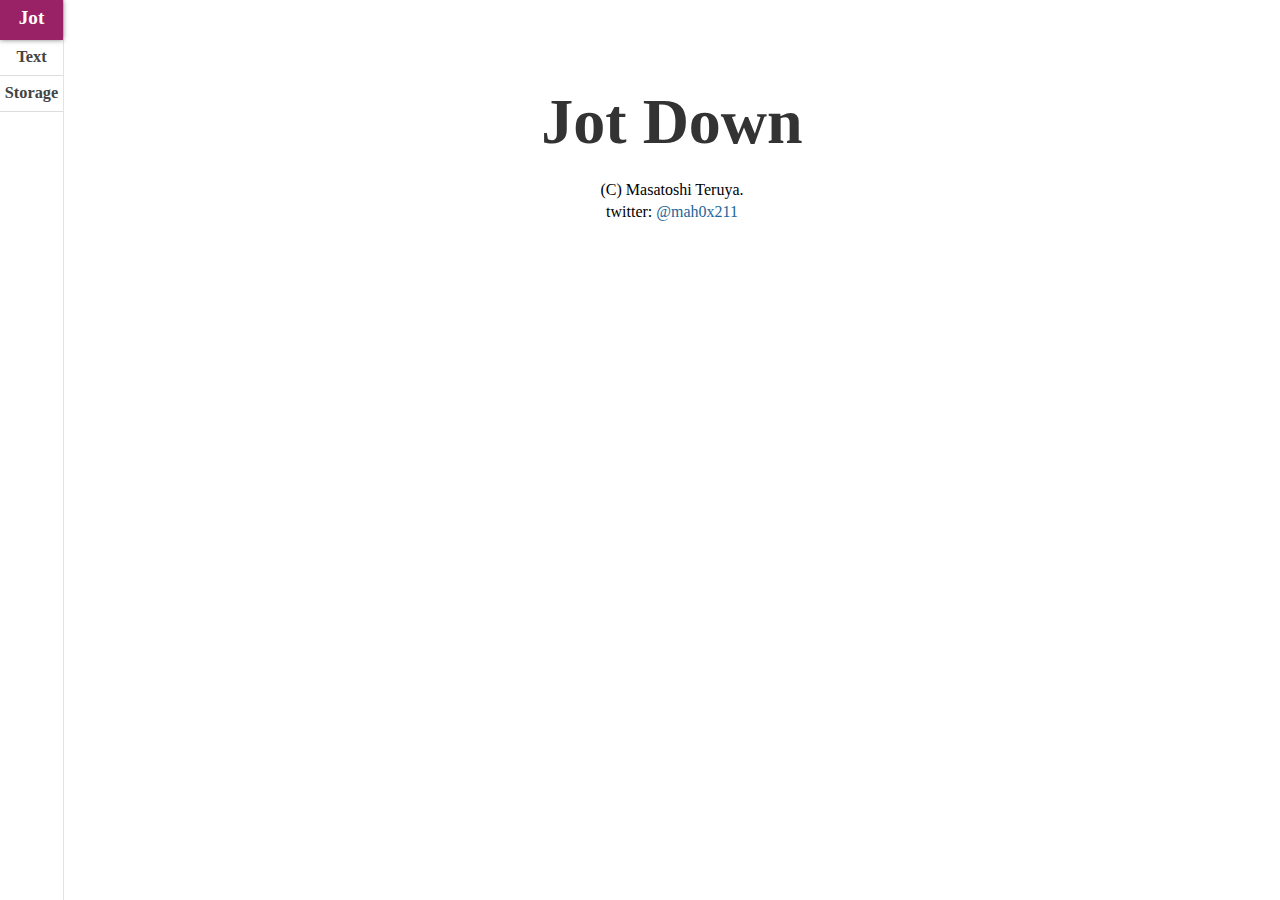
<file: index.html>
<!DOCTYPE html>
<html>
<head>
<meta http-equiv="Content-Type" content="text/html; charset=utf-8" />
<title>Jot Down</title>
<link rel="stylesheet" type="text/css" href="jot.css" />
</head>
<body>
<!-- splitView -->
<section class="splitView">
<!-- view switch -->
<input type="radio" name="viewSwitch" id="openAbout" checked />
<input type="radio" name="viewSwitch" id="openEditor" data-notify-send="openEditor@change" data-notify-recv="click@editorOpenItem" />
<input type="radio" name="viewSwitch" id="openStorage" data-notify-send="openStorage@change" />

<!-- navView -->
<header class="navView">
<h1><label for="openAbout">Jot</label></h1>
<nav><ul>
<li><label for="openEditor">Text</label></li>
<li><label for="openStorage">Storage</label></li>
</ul></nav>
</header>
<!-- /navView -->


<!-- editorView -->
<section class="editorView toolbarPad">

<!-- renderSwitch -->
<input type="radio" name="renderSwitch" id="renderNone" data-notify-send="renderNone@change" checked />
<input type="radio" name="renderSwitch" id="renderHTML" data-notify-send="renderHTML@change" />
<input type="radio" name="renderSwitch" id="renderMarkdown" data-notify-send="renderMarkdown@change" />
<!-- /renderSwitch -->

<!-- toolbar -->
<aside class="toolbar">
<ul class="alignMiddle">

<li class="sourceTitle">
<input type="text" value="" placeholder="No Title" data-notify-send="changeTitle@keyup" data-map="name@value" />
<aside class="tooltip">
<p class="tooltipTop">this title already used. please set unique name.</p>
</aside>
</li>

<!-- buttons -->
<li><button class="toolbarBtn" data-notify-send="createDraft@click"><span>New Draft</span></button></li>
<!-- /buttons -->

<!-- menu -->
<li class="menu">
<input type="checkbox" id="renderMenu" data-notify-recv="click@renderSelected" />
<label for="renderMenu" class="toolbarBtn"><span>Preview</span></label>
<ul class="menuItems">
<li><label for="renderNone">None</label></li>
<li><label for="renderHTML">HTML</label></li>
<li><label for="renderMarkdown">Markdown</label></li>
</ul>
</li>
<!-- /menu -->

</ul>
</aside>
<!-- /toolbar -->

<!-- sourceView -->
<div class="sourceView">
<p><textarea data-notify-send="changeTextarea@keyup" data-map="src@textContent"></textarea></p>

<!-- renderView -->
<div class="renderView">
<div><small class="resizeKnob"></small>
<div class="trackingSheet"></div>
<!-- rederContent -->
<div id="sandbox"></div>
</div>
</div>
<!-- /renderView -->

</div>
<!-- /sourceView -->
</section>
<!-- /editorView -->


<!-- storageView -->
<section class="storageView toolbarPad">
<aside class="toolbar">
<ul class="alignMiddle">
<li><b>Local Storage: <span data-map="total@textContent">0</span> items</b></li>
</ul>
</aside>
<div class="bounds">
<div class="chunkView">
<ul>
<li class="chunkItem" data-map-each="items">
<b class="chunkTitle" data-map="name@title,textContent">Doc Title</b>
<sup class="chunkAction"><button class="remove" data-map="name@title">remove</button></sup><br />
<time class="chunkDate" data-map="epoch@textContent">time string</time>
</li>
</ul>
</div>
</div>
</section>
<!-- /storageView -->


<!-- aboutView -->
<section class="aboutView">
<div class="bounds">
<h1>Jot Down</h1>
<p><small>(C) Masatoshi Teruya.<br />twitter: <a href="https://twitter.com/mah0x211/" target="_blank">@mah0x211</a></small></p>
</div>
</section>
<!-- /aboutView -->
</section>
<!-- /splitView -->
<script type="text/javascript" charset="UTF-8" src="./lib/localStorage.js"></script>
<script type="text/javascript" charset="UTF-8" src="./js/events.js"></script>
<script type="text/javascript" charset="UTF-8" src="./js/util.js"></script>
<script type="text/javascript" charset="UTF-8" src="./js/mouseTracker.js"></script>
<script type="text/javascript" charset="UTF-8" src="./js/textarea.js"></script>
<script type="text/javascript" charset="UTF-8" src="./js/datamapper.js"></script>
<script type="text/javascript" charset="UTF-8" src="./js/notification.js"></script>
<script type="text/javascript" charset="UTF-8" src="./js/storageController.js"></script>
<script type="text/javascript" charset="UTF-8" src="./js/storageItem.js"></script>
<script type="text/javascript" charset="UTF-8" src="./js/itemView.js"></script>
<script type="text/javascript" charset="UTF-8" src="./js/editorView.js"></script>
<script type="text/javascript" charset="UTF-8" src="./js/preview.js"></script>
<script type="text/javascript" charset="UTF-8" src="./js/app.js"></script>
</body>
</html>
</file>
<file: jot.css>
/* global styles */
html * {
    font-family: Times, serif;
    box-sizing: border-box;
    -webkit-box-sizing: border-box;
    -moz-box-sizing: border-box;
}

html, 
body {
    height: 100%;
    width: 100%;
    margin: 0;
    padding: 0;
    overflow: hidden;
    text-align: center;
}

h1 {
    margin: 0 auto;
    color: #333;
    font-size: 400%;
}

a {
    color: #269;
    transition-property: all;
    transition-duration: .2s;
    transition-timing-function: ease-out;
}
a:hover {
    color: #926;
}

label {
    cursor: pointer;
}

ul, li {
    margin: 0;
    padding: 0;
    list-style: none;
}

header * {
    margin: 0;
    padding: 0;
}

/* interaction elements */
button {
    padding: .2em .5em .25em;
    cursor: pointer;
    color: #fff;
    font-size: 1em;
    font-weight: bold;
    text-transform: capitalize;
    text-shadow: 0 0 1px rgba(0,0,0,.2);
    background-color: #36c;
    border: none;
    border-radius: 3px;
}
button:hover {
    background-color: #36f;
}
button:active {
    background-color: #12c;
}
button.remove {
    background-color: #c42;
}
button.remove:hover {
    background-color: #f31;
}
button.remove:active {
    background-color: #c21;
}

iframe {
    display: block;
    margin: 0;
    padding: 0 0 0 3px;
    width: 100%;
    height: 100%;
    overflow: auto;
    border: none;
}

/* tooltip */
.tooltip,
.tooltip * {
    margin: 0;
    padding: 0;
}
.tooltip {
    display: none;
    position: absolute;
    z-index: 32767;
    max-width: 80%;
    color: #fff;
    font-size: .9em;
    text-align: center;
    letter-spacing: 1px;
    line-height: 1;
}
.tooltip > * {
    position: relative;
    padding: .7em 1em !important;
    text-transform: capitalize;
    background-color: #000;
    border-radius: 4px;
}
.tooltip > *:after {
    position: absolute;
    content: '';
    border: 6px transparent solid;
}
.tooltip > .tooltipTop:after {
    border-top-width: 0;
}
.tooltip > .tooltipLeft:after {
    border-left-width: 0;
}
/* top allow */
.tooltip > .tooltipTop:after {
    top: -6px;
    left: 20%;
}
.tooltip > .tooltipTop:after {
    border-bottom: 6px #000 solid;
}

/* toolbar */
.toolbar,
.toolbar * {
    margin: 0;
    padding: 0;
}
.toolbar {
    position: absolute;
    z-index: 32764;
    top: 0;
    left: 0;
    height: 40px;
    width: 100%;
    text-align: right;
    background-color: #f9f9f9;
    box-shadow: 0 1px 3px rgba(240,240,240,.5);
}
.toolbar > ul,
.toolbar > ul > li {
    height: 100%;
}
.toolbar li {
    text-align: left;
}
.toolbar > ul {
    padding: 0 1em 0 5em;
    border-bottom: 1px #e9e9e9 solid;
}
.toolbar > ul > li {
    vertical-align: top;
}
.toolbar input[type="text"] {
    width: 90%;
    outline: none;
    color: #888;
    font-size: 1.1em;
    font-weight: bold;
    text-overflow: ellipsis;
    text-shadow: 0 0 1px #fff;
    background-color: transparent;
    border: none;
    border-bottom: 1px #ccc solid;
}
.toolbar input[type="text"]:focus {
    color: #000;
    border-bottom-color: #926;
}
.toolbar input[type="text"].conflicted {
    color: #d00;
    border-color: #d00;
}
.toolbar input[type="text"].conflicted + .tooltip {
    display: block;
}

.toolbarPad {
    padding-top: 40px;
}

.toolbarBtn {
    display: inline-block;
    padding: .25em .5em .2em !important;
    color: #666;
    font-size: 90%;
    font-weight: bold;
    text-transform: capitalize;
    text-shadow: 0 0 1px rgba(250,250,250,.8);
    text-align: center;
    background-color: #ececec;
    border-radius: 2px;
}
.toolbarBtn:hover {
    background-color: #ececec;
}
.toolbar input[type="checkbox"]:checked + .toolbarBtn,
.toolbarBtn:active {
    color: #333;
    text-shadow: 0 0 3px rgba(255,255,255,.3);
    background-color: #dfdfdf;
    box-shadow: 
        1px 1px 0 #fff,
        inset 1px 1px 1px #bbb;
}

/* menu */
.menu {
    position: relative;
}
.menu > label > span:after {
    display: inline-block;
}
.menu > input[type="checkbox"] {
    display: none;
}
.menu > input[type="checkbox"]:checked ~ .menuItems {
    display: block;
}
.menu .menuItems {
    position: absolute;
    display: none;
    overflow: hidden;
    line-height: 1;
    background-color: #f9f9f9;
    border: 1px #ddd solid;
    border-top: none;
    border-radius: 0 0 5px 5px;
    box-shadow: 
        1px 2px 2px rgba(240,240,240,.3),
        -1px 2px 2px rgba(240,240,240,.3);
}
.menu:last-child .menuItems {
    right: 0;
}
.menu .menuItems > * > label {
    display: block;
    padding: 5px 1em 5px .5em;
    vertical-align: middle;
    white-space: nowrap;
}
.menu .menuItems > * > label:hover {
    background-color: #f0f0f0;
}
.menu .menuItems > * > label:before {
    display: inline-block;
    content: '\2713';
    padding-right: 5px;
    color: #666;
    font-family: Helvetica;
    font-weight: bold;
    visibility: hidden;
}

/* layout */
section {
    display: none;
    height: 100%;
    width: 100%;
    white-space: normal;
    word-wrap: break-word;
}

.splitView {
    display: block;
    position: absolute;
    top: 0;
    overflow: hidden;
}

.navView,
.sourceView,
.renderView {
    height: 100%;
    width: 100%;
}

/* navView layout */
.navView {
    position: relative;
    z-index: 32765;
    float: left;
    height: 100%;
    width: 4em;
    white-space: nowrap;
    background-color: #fff;
    border-right: 1px #e3e3e3 solid;
}
.navView > * {
    width: 100%;
    overflow: hidden;
    text-overflow: ellipsis;
}
.navView h1 {
    position: relative;
    z-index: 32766;
    height: 40px;
    color: #fff;
    font-size: 1.2em;
    background-color: #333;
    box-shadow: 0 0 5px rgba(0,0,0,.5);
}
.navView h1 label:before {
    display: inline-block;
    content: '';
    height: 100%;
    visibility: hidden;
    vertical-align: middle;
}
.navView nav {
    font-size: 85%;
}
.navView nav label {
    display: block;
    padding: 1ex 0;
    color: #444;
    font-size: 1.2em;
    font-weight: bold;
    border-bottom: 1px #ddd solid;
}

/* view switch */
.splitView > input[type="radio"],
.editorView > input[type="radio"] {
    display: none;
}

#openAbout:checked ~ header h1,
#openEditor:checked ~ header label[for="openEditor"],
#openStorage:checked ~ header label[for="openStorage"] {
    color: #fff;
    background-color: #926;
}
#openAbout:checked ~ .aboutView {
    display: block;
}
#openEditor:checked ~ .editorView {
    display: block;
}
#openStorage:checked ~ .storageView {
    display: block;
}


/* editorView layout */
.editorView {
    display: none;
}
.editorView .toolbar .sourceTitle {
    float: left;
    width: 40%;
    min-width: 120px;
}

.sourceView > * {
    margin: 0;
    padding: 0;
}
.sourceView > p {
    float: left;
    height: 100%;
    width: 50%;
    margin: 0;
    padding: 0;
    overflow: hidden;
}
.sourceView > p textarea {
    display: block;
    height: 100%;
    width: 100%;
    margin: 0;
    padding: 20px;
    font-family: sans-serif;
    font-size: .8em;
    text-align: left;
    line-height: 140%;
    outline: none;
    border: none;
    resize: none;
}

.renderView > div {
    position: relative;
    display: block;
    height: 100%;
    overflow: hidden;
    border-left: 1px #ddd solid;
}
.renderView .resizeKnob {
    position: absolute;
    z-index: 32763;
    left: 0;
    top: 0;
    display: inline-block;
    cursor: col-resize;
    height: 100%;
    width: 3px;
    overflow: hidden;
    background-color: #eee;
}
.renderView .trackingSheet {
    position: absolute;
    display: none;
    height: 100%;
    width: 100%;
    overflow: auto;
}

#renderNone:checked ~ * label[for="renderNone"]:before,
#renderHTML:checked ~ * label[for="renderHTML"]:before,
#renderMarkdown:checked ~ * label[for="renderMarkdown"]:before {
    visibility: visible;
}
#renderHTML:checked ~ * label[for="renderMenu"] span:after {
    content: ': HTML';
}
#renderMarkdown:checked ~ * label[for="renderMenu"] span:after {
    content: ': Markdown';
}
#renderNone:checked ~ * label[for="renderMenu"] span:after {
    content: ': None';
}

#renderNone:checked ~ .sourceView > p .resizeKnob,
#renderNone:checked ~ .sourceView .renderView {
    display: none;
}
#renderNone:checked ~ .sourceView > p {
    float: none;
    width: auto !important;
}

/* storageView layout */
.chunkView ul,
.chunkView li {
    margin: 0;
    padding: 0;
}
.chunkView ul {
    width: 100%;
    text-align: left;
}
.chunkView li {
    display: inline-block;
    width: 20%;
    padding: 1em;
    vertical-align: top;
    border-top: 1px #efefef solid;
}
.chunkTitle {
    cursor: pointer;
    font-size: 140%;
}
.chunkDate {
    color: #999;
}
.chunkAction {
    display: none;
    float: right;
    color: #555;
    text-transform: uppercase;
}
.chunkView li:hover .chunkAction {
    display: inline-block;
}

@media screen and (max-width: 1920px){
    .chunkView li {
        width: 25%;
    }
}
@media screen and (max-width: 1440px){
    .chunkView li {
        width: 33%;
    }
}
@media screen and (max-width: 1024px){
    .chunkView li {
        width: 50%;
    }
}
@media screen and (max-width: 768px){
    .chunkView li {
        width: 100%;
    }
}

/* aboutView layout */
.aboutView h1 {
    margin-top: 7%;
}
.aboutView p {
    font-size: 120%;
}
.aboutView h2 {
    width: 85%;
    max-width: 700px;
    margin: 0 auto 1ex;
    padding: 1ex;
    color: #666;
    font-size: 140%;
    font-weight: normal;
}
.aboutView h2:before,
.aboutView h2:after {
    content: '\263a';
    padding: 0 4px;
}
.aboutView ul,
.aboutView li {
    margin: 0;
    padding: 0;
}
.aboutView ul {
    min-width: 250px;
    max-width: 500px;
    margin: 0 auto;
    color: #555;
}
.aboutView li {
    padding: 1em;
    line-height: 140%;
    border-top: 1px #efefef solid;
}
.aboutView li h3 {
    display: block;
    margin: 0 0 10px;
    font-size: 200%;
    font-weight: normal;
}
.aboutView li em {
    color: #666;
    font-size: 120%;
    letter-spacing: 1px;
}

/* class */
.alignMiddle {
    display: block;
}
.alignMiddle > * {
    display: inline-block;
    height: 100%;
}
.alignMiddle > *:before {
    display: inline-block;
    content: '';
    height: 100%;
    visibility: hidden;
    vertical-align: middle;
}
.alignMiddle > * > * {
    vertical-align: middle;
}

.bounds {
    display: block;
    height: 100%;
    overflow: hidden;
    overflow-y: auto;
}
.bounds * {
    text-decoration: none;
}
</file>
